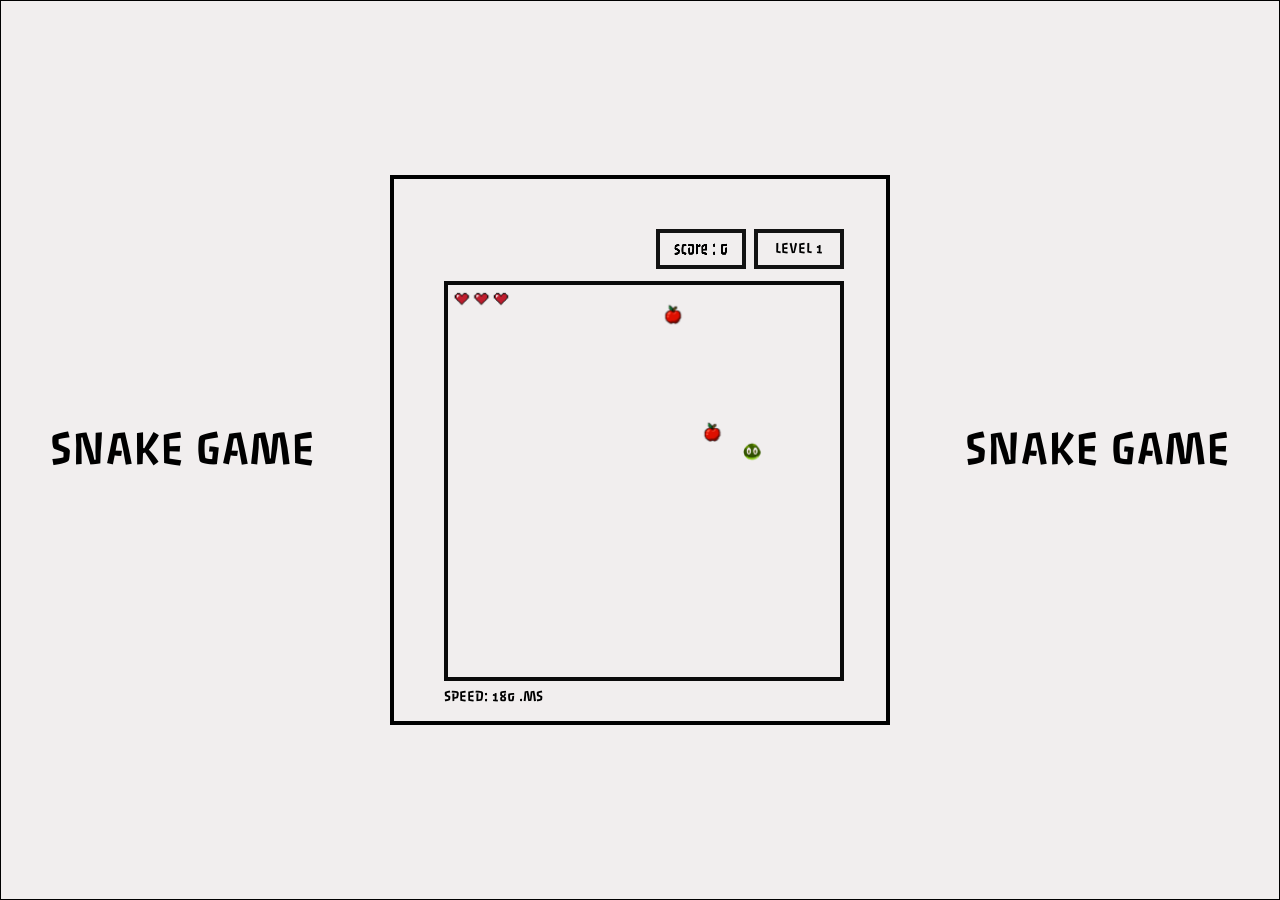
<file: index.html>
<!DOCTYPE html>

<html lang="en">
  <head>
    <title>Snake Game</title>
    
    
    

    <meta name="viewport" content="width=device-width, initial-scale=1.0" />
    <meta charset="utf-8" />
    <meta property="twitter:card" content="summary_large_image" />
    <style>
      html {  line-height: 1.15;}body {  margin: 0;}* {  box-sizing: border-box;  border-width: 0;  border-style: solid;}p,li,ul,pre,div,h1,h2,h3,h4,h5,h6 {  margin: 0;  padding: 0;}button,input,optgroup,select,textarea {  font-family: inherit;  font-size: 100%;  line-height: 1.15;  margin: 0;}button,select {  text-transform: none;}button,[type="button"],[type="reset"],[type="submit"] {  -webkit-appearance: button;}button::-moz-focus-inner,[type="button"]::-moz-focus-inner,[type="reset"]::-moz-focus-inner,[type="submit"]::-moz-focus-inner {  border-style: none;  padding: 0;}button:-moz-focus,[type="button"]:-moz-focus,[type="reset"]:-moz-focus,[type="submit"]:-moz-focus {  outline: 1px dotted ButtonText;}a {  color: inherit;  text-decoration: inherit;}input {  padding: 2px 4px;}img {  display: block;}
    </style>
    <style>
      html {
        font-family: Inter;
        font-size: 16px;
      }

      body {
        font-weight: 400;
        font-style:normal;
        text-decoration: none;
        text-transform: none;
        letter-spacing: normal;
        line-height: 1.15;
        color: var(--dl-color-gray-black);
        background-color: var(--dl-color-gray-white);

      }
    </style>
    <link
      rel="stylesheet"
      href="https://fonts.googleapis.com/css2?family=Passero+One:wght@400&display=swap"
    />
    <link
      rel="stylesheet"
      href="https://fonts.googleapis.com/css2?family=Inter:wght@100;200;300;400;500;600;700;800;900&display=swap"
    />
    <link rel="stylesheet" href="./style.css" />
    <script type="text/javascript" src="ular.js"></script>
  </head>
  <body onload="draw();">
    <img id="apple" style="display: none;" width="20" height="20" src="assets/apple.png" alt="Apple">
    <img id="kepala-ular" style="display: none;" width="20" height="20" src="assets/head-snake.png" alt="head-snake">
    <img id="badan-ular" style="display: none;" width="20" height="20" src="assets/body-snake.png" alt="body-snake">
    <img id="nyawa-ular" style="display: none;" width="20" height="20" src="assets/life-icon.png" alt="Life">
    <div>
      <link href="./home.css" rel="stylesheet" />

      <div class="home-container">
        <span class="home-text">SNAKE GAME</span>
        <span class="home-text1">SNAKE GAME</span>
        <div class="home-container1">
          <canvas id="score1Board" class="home-container2">
          </canvas>
          <div class="home-container3">
            <h4 id="level" class="home-text3">LEVEL 1</h4>
          </div>
          <canvas id="snakeBoard" width="400" height="400" class="home-container4"></canvas>
          <h4 id="moveSpeed" class="home-text4">150</h4>
        </div>
      </div>
    </div>
  </body>
</html>
</file>
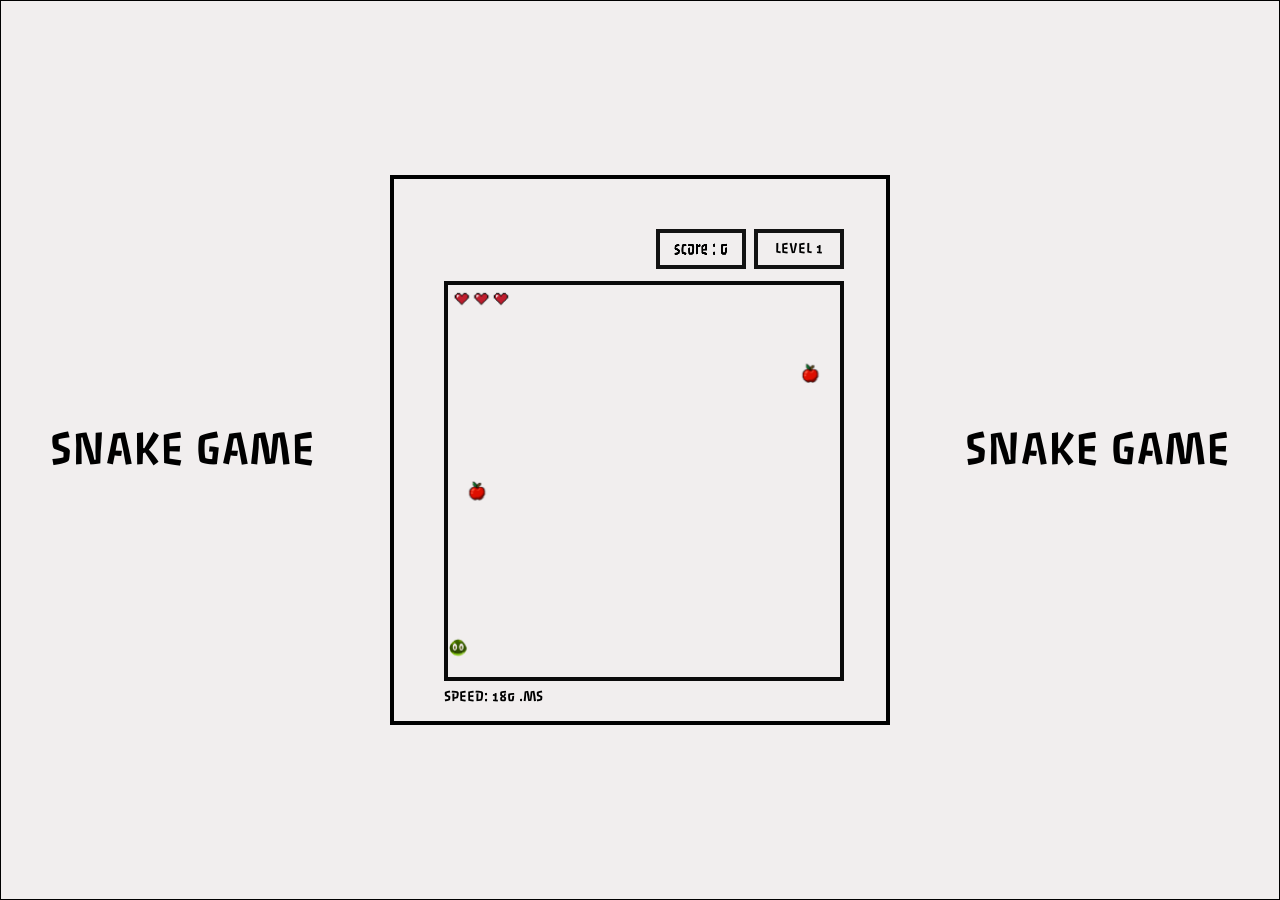
<file: Index.html>
<!DOCTYPE html>

<html lang="en">
  <head>
    <title>Voluminous Unlawful Bee</title>
    <meta property="og:title" content="Voluminous Unlawful Bee" />

    <meta name="viewport" content="width=device-width, initial-scale=1.0" />
    <meta charset="utf-8" />
    <meta property="twitter:card" content="summary_large_image" />
    <style>
      html {  line-height: 1.15;}body {  margin: 0;}* {  box-sizing: border-box;  border-width: 0;  border-style: solid;}p,li,ul,pre,div,h1,h2,h3,h4,h5,h6 {  margin: 0;  padding: 0;}button,input,optgroup,select,textarea {  font-family: inherit;  font-size: 100%;  line-height: 1.15;  margin: 0;}button,select {  text-transform: none;}button,[type="button"],[type="reset"],[type="submit"] {  -webkit-appearance: button;}button::-moz-focus-inner,[type="button"]::-moz-focus-inner,[type="reset"]::-moz-focus-inner,[type="submit"]::-moz-focus-inner {  border-style: none;  padding: 0;}button:-moz-focus,[type="button"]:-moz-focus,[type="reset"]:-moz-focus,[type="submit"]:-moz-focus {  outline: 1px dotted ButtonText;}a {  color: inherit;  text-decoration: inherit;}input {  padding: 2px 4px;}img {  display: block;}
    </style>
    <style>
      html {
        font-family: Inter;
        font-size: 16px;
      }

      body {
        font-weight: 400;
        font-style:normal;
        text-decoration: none;
        text-transform: none;
        letter-spacing: normal;
        line-height: 1.15;
        color: var(--dl-color-gray-black);
        background-color: var(--dl-color-gray-white);

      }
    </style>
    <link
      rel="stylesheet"
      href="https://fonts.googleapis.com/css2?family=Passero+One:wght@400&display=swap"
    />
    <link
      rel="stylesheet"
      href="https://fonts.googleapis.com/css2?family=Inter:wght@100;200;300;400;500;600;700;800;900&display=swap"
    />
    <link rel="stylesheet" href="./style.css" />
    <script type="text/javascript" src="ular.js"></script>
  </head>
  <body onload="draw();">
    <img id="apple" style="display: none;" width="20" height="20" src="assets/apple.png" alt="Apple">
    <img id="kepala-ular" style="display: none;" width="20" height="20" src="assets/head-snake.png" alt="head-snake">
    <img id="badan-ular" style="display: none;" width="20" height="20" src="assets/body-snake.png" alt="body-snake">
    <img id="nyawa-ular" style="display: none;" width="20" height="20" src="assets/life-icon.png" alt="Life">
    <div>
      <link href="./home.css" rel="stylesheet" />

      <div class="home-container">
        <span class="home-text">SNAKE GAME</span>
        <span class="home-text1">SNAKE GAME</span>
        <div class="home-container1">
          <canvas id="score1Board" class="home-container2">
          </canvas>
          <div class="home-container3">
            <h4 id="level" class="home-text3">LEVEL 1</h4>
          </div>
          <canvas id="snakeBoard" width="400" height="400" class="home-container4"></canvas>
          <h4 id="moveSpeed" class="home-text4">150</h4>
        </div>
      </div>
    </div>
  </body>
</html>
</file>
<file: style.css>
:root {
  --dl-color-gray-500: #595959;
  --dl-color-gray-700: #999999;
  --dl-color-gray-900: #d9d9d9;
  --dl-size-size-large: 144px;
  --dl-size-size-small: 48px;
  --dl-color-danger-300: #a22020;
  --dl-color-danger-500: #bf2626;
  --dl-color-danger-700: #e14747;
  --dl-color-gray-black: #000000;
  --dl-color-gray-white: #ffffff;
  --dl-size-size-medium: 96px;
  --dl-size-size-xlarge: 192px;
  --dl-size-size-xsmall: 16px;
  --dl-space-space-unit: 16px;
  --dl-color-primary-100: #003eb3;
  --dl-color-primary-300: #0074f0;
  --dl-color-primary-500: #14a9ff;
  --dl-color-primary-700: #85dcff;
  --dl-color-success-300: #199033;
  --dl-color-success-500: #32a94c;
  --dl-color-success-700: #4cc366;
  --dl-size-size-xxlarge: 288px;
  --dl-size-size-maxwidth: 1400px;
  --dl-radius-radius-round: 50%;
  --dl-space-space-halfunit: 8px;
  --dl-space-space-sixunits: 96px;
  --dl-space-space-twounits: 32px;
  --dl-radius-radius-radius2: 2px;
  --dl-radius-radius-radius4: 4px;
  --dl-radius-radius-radius8: 8px;
  --dl-space-space-fiveunits: 80px;
  --dl-space-space-fourunits: 64px;
  --dl-space-space-threeunits: 48px;
  --dl-space-space-oneandhalfunits: 24px;
}
.button {
  color: var(--dl-color-gray-black);
  display: inline-block;
  padding: 0.5rem 1rem;
  border-color: var(--dl-color-gray-black);
  border-width: 1px;
  border-radius: 4px;
  background-color: var(--dl-color-gray-white);
}
.input {
  color: var(--dl-color-gray-black);
  cursor: auto;
  padding: 0.5rem 1rem;
  border-color: var(--dl-color-gray-black);
  border-width: 1px;
  border-radius: 4px;
  background-color: var(--dl-color-gray-white);
}
.textarea {
  color: var(--dl-color-gray-black);
  cursor: auto;
  padding: 0.5rem;
  border-color: var(--dl-color-gray-black);
  border-width: 1px;
  border-radius: 4px;
  background-color: var(--dl-color-gray-white);
}
.list {
  width: 100%;
  margin: 1em 0px 1em 0px;
  display: block;
  padding: 0px 0px 0px 1.5rem;
  list-style-type: none;
  list-style-position: outside;
}
.list-item {
  display: list-item;
}
.teleport-show {
  display: flex !important;
}

.content {
  font-size: 16px;
  font-family: Inter;
  font-weight: 400;
  line-height: 1.15;
  text-transform: none;
  text-decoration: none;
}
.heading {
  font-size: 32px;
  font-family: Inter;
  font-weight: 700;
  line-height: 1.15;
  text-transform: none;
  text-decoration: none;
}
</file>
<file: home.css>
.home-container {
  width: 100%;
  display: flex;
  overflow: auto;
  min-height: 100vh;
  align-items: center;
  border-color: var(--dl-color-gray-black);
  border-width: 1px;
  flex-direction: column;
  justify-content: center;
  background-color: #f1eeee;
}
.home-text {
  left: 50px;
  position: absolute;
  font-size: 50px;
  font-family: Passero One;
}
.home-text1 {
  right: 50px;
  position: absolute;
  font-size: 50px;
  font-family: Passero One;
}
.home-container1 {
  width: 500px;
  height: 550px;
  display: flex;
  position: relative;
  align-items: flex-end;
  border-color: #000000;
  border-style: solid;
  border-width: 4px;
  justify-content: flex-start;
}
.home-container2 {
  top: 50px;
  flex: 0 0 auto;
  right: 140px;
  width: 90px;
  height: 40px;
  display: flex;
  position: absolute;
  align-items: center;
  border-color: #121212;
  border-style: solid;
  border-width: 4px;
  flex-direction: column;
  justify-content: center;
}
.home-text2 {
  align-self: center;
  font-style: normal;
  font-family: Passero One;
  font-weight: 400;
  text-transform: uppercase;
}
.home-container3 {
  top: 50px;
  flex: 0 0 auto;
  right: 42px;
  width: 90px;
  height: 40px;
  display: flex;
  position: absolute;
  align-items: center;
  border-color: #121212;
  border-style: solid;
  border-width: 4px;
  flex-direction: column;
  justify-content: center;
}
.home-text3 {
  align-self: center;
  font-style: normal;
  font-family: Passero One;
  font-weight: 400;
  text-transform: uppercase;
}
.home-container4 {
  flex: 0 0 auto;
  left: 50px;
  right: 50px;
  width: 400px;
  bottom: 40px;
  height: 400px;
  display: flex;
  position: absolute;
  align-items: flex-start;
  border-color: #0a0a0a;
  border-style: solid;
  border-width: 4px;
  flex-direction: column;
}
.home-container5 {
  top: 50px;
  flex: 0 0 auto;
  left: 50px;
  width: 130px;
  height: 40px;
  display: flex;
  position: absolute;
  align-items: flex-start;
  border-color: #121212;
  border-style: solid;
  border-width: 4px;
  flex-direction: column;
}
.home-image {
  top: 0px;
  left: 10px;
  bottom: 0px;
  height: 20px;
  margin: auto;
  position: absolute;
  align-self: flex-start;
  object-fit: cover;
}
.home-image1 {
  top: 0px;
  left: 40px;
  bottom: 0px;
  height: 20px;
  margin: auto;
  position: absolute;
  align-self: flex-start;
  object-fit: cover;
}
.home-text4 {
  left: 50px;
  bottom: 15px;
  position: absolute;
  align-self: center;
  font-style: normal;
  font-family: Passero One;
  font-weight: 400;
  text-transform: uppercase;
}
</file>
